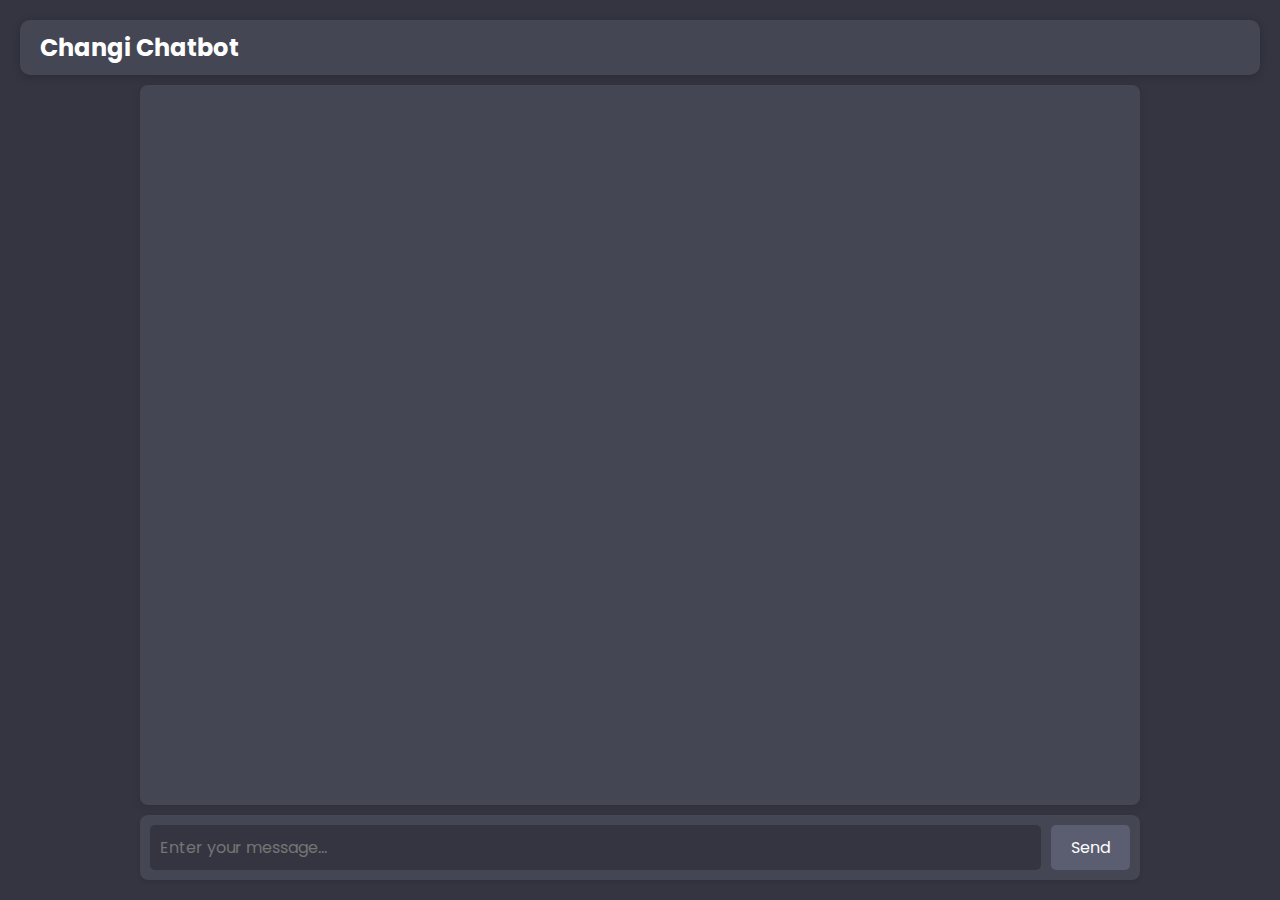
<file: chatbot/templates/index.html>
<!DOCTYPE html>
<html lang="en">
<head>
    <meta charset="UTF-8">
    <meta name="viewport" content="width=device-width, initial-scale=1.0">
    <title>Changi Chatbot</title>
    <style>
        @import url('https://fonts.googleapis.com/css2?family=Poppins:wght@400;500;600&display=swap');
        * {
            margin: 0;
            padding: 0;
            box-sizing: border-box;
            font-family: "Poppins", sans-serif;
        }
        :root {
            --text-color: #FFFFFF;
            --icon-color: #ACACBE;
            --icon-hover-bg: #5b5e71;
            --placeholder-color: #dcdcdc;
            --outgoing-chat-bg: #343541;
            --incoming-chat-bg: #444654;
        }
        body {
            background: var(--outgoing-chat-bg);
            color: var(--text-color);
            display: flex;
            flex-direction: column;
            align-items: center;
            padding: 20px;
            height: 100vh;
            overflow: hidden;
        }
        .header {
            width: 100%;
            display: flex;
            align-items: center;
            justify-content: flex-start;
            padding: 10px 20px;
            background-color: var(--incoming-chat-bg);
            border-radius: 10px;
            box-shadow: 0 2px 8px rgba(0, 0, 0, 0.2);
            position: sticky;
            top: 0;
            z-index: 10;
            gap: 10px;
            margin-bottom: 10px; /* Increased margin to create space */
        }
        .header img {
            width: 40px;
            height: 40px;
            border-radius: 50%;
            animation: logo-spin 1.5s linear infinite;
        }
        @keyframes logo-spin {
            0% { transform: rotate(0deg); }
            100% { transform: rotate(360deg); }
        }
        .header h1 {
            font-size: 24px;
            animation: fade-in 1s ease-in-out;
        }
        @keyframes fade-in {
            0% { opacity: 0; transform: translateX(-20px); }
            100% { opacity: 1; transform: translateX(0); }
        }
        .input-container {
            width: 90%;
            max-width: 1000px;
            display: flex;
            gap: 10px;
            padding: 10px;
            margin: 0 auto;
            background-color: var(--incoming-chat-bg);
            border-radius: 8px;
            box-shadow: 0 2px 4px rgba(0, 0, 0, 0.1);
        }
        #query {
            flex: 1;
            padding: 10px;
            border: none;
            border-radius: 5px;
            font-size: 16px;
            outline: none;
            background-color: var(--outgoing-chat-bg);
            color: var(--text-color);
        }
        #search-btn {
            padding: 10px 20px;
            font-size: 16px;
            border: none;
            border-radius: 5px;
            background-color: var(--icon-hover-bg);
            color: var(--text-color);
            cursor: pointer;
        }
        #search-btn:hover {
            background-color: var(--text-color);
            color: var(--outgoing-chat-bg);
        }
        .chat-container {
            flex: 1;
            overflow-y: auto;
            margin: 0 auto 10px; /* Increased margin below the chat container */
            width: 90%;
            max-width: 1000px;
            padding: 20px;
            display: flex;
            flex-direction: column;
            gap: 20px;
            background-color: var(--incoming-chat-bg);
            border-radius: 8px;
            box-shadow: 0 2px 8px rgba(0, 0, 0, 0.1);
        }
        .chat-container::-webkit-scrollbar {
            width: 8px;
        }
        .chat-container::-webkit-scrollbar-thumb {
            background: var(--icon-hover-bg);
            border-radius: 4px;
        }
        .chat {
            display: flex;
            gap: 10px;
            align-items: flex-start;
        }
        .chat.outgoing {
            justify-content: flex-end;
        }
        .chat.incoming {
            justify-content: flex-start;
        }
        .chat-content {
            max-width: 60%;
            padding: 10px 10px;
            border-radius: 10px;
            line-height: 1.4;
            background-color: var(--incoming-chat-bg);
            color: var(--text-color);
            margin-bottom: 1px; /* Add some spacing between message and context */
        }
        .context {
            font-size: 14px;
            color: #b0b0b0;
            margin-top: 5px; /* Optional, fine-tunes spacing */
            display: block; /* Ensure it's on a new line */
        }
        .chat.outgoing .chat-content {
            background-color: var(--outgoing-chat-bg);
        }
    </style>
</head>
<body>
    <!-- Header with logo and title -->
    <div class="header">
        <h1>Changi Chatbot</h1>
    </div>

    <!-- Chat container -->
    <div class="chat-container" id="chat-container"></div>

    <!-- Input box -->
    <div class="input-container">
        <input type="text" id="query" placeholder="Enter your message..." onkeyup="if (event.key === 'Enter') sendQuery()">
        <button id="search-btn" onclick="sendQuery()">Send</button>
    </div>

    <script>
        const chatContainer = document.getElementById("chat-container");

        // Typing effect for bot messages
        const typeText = (element, text, delay = 50) => {
            let index = 0;
            const interval = setInterval(() => {
                element.textContent += text[index];
                index++;
                if (index >= text.length) clearInterval(interval);
            }, delay);
        };

        // Append message to the chat container
        const appendMessage = (message, sender = 'bot', context = null, isTyping = false) => {
        const messageDiv = document.createElement("div");
        messageDiv.classList.add("chat", sender === "user" ? "outgoing" : "incoming");
        
        const chatContent = document.createElement("div");
        chatContent.classList.add("chat-content");

        if (isTyping) {
            chatContent.textContent = "Typing...";
            messageDiv.appendChild(chatContent);
            chatContainer.appendChild(messageDiv);
            chatContainer.scrollTo(0, chatContainer.scrollHeight);
            return chatContent;
        }

        if (sender === "bot") {
            chatContent.textContent = message; // Display bot response only
        } else {
            chatContent.textContent = message; // Display user message only
        }

        messageDiv.appendChild(chatContent);
        chatContainer.appendChild(messageDiv);
        chatContainer.scrollTo(0, chatContainer.scrollHeight);
    };

        // Send query to the server and display the response
        const sendQuery = async () => {
            const queryInput = document.getElementById("query");
            const userMessage = queryInput.value.trim();
            if (!userMessage) return;

            // Append user's message
            appendMessage(userMessage, "user");
            queryInput.value = "";

            // Simulate bot typing
            const typingIndicator = appendMessage("", "bot", null, true);

            try {
                // Send user message to the server
                const response = await fetch("/send_message", {
                    method: "POST",
                    headers: { "Content-Type": "application/json" },
                    body: JSON.stringify({ message: userMessage }),
                });
                const data = await response.json();

                // Replace typing indicator with the bot's message
                typingIndicator.textContent = "";
                typingIndicator.remove();
                appendMessage(data.response, "bot", data.context || null);
            } catch (error) {
                console.error("Error fetching bot response:", error);
                typingIndicator.textContent = "Error: Unable to connect to server.";
            }
        };
    </script>
</body>
</html>
</file>
